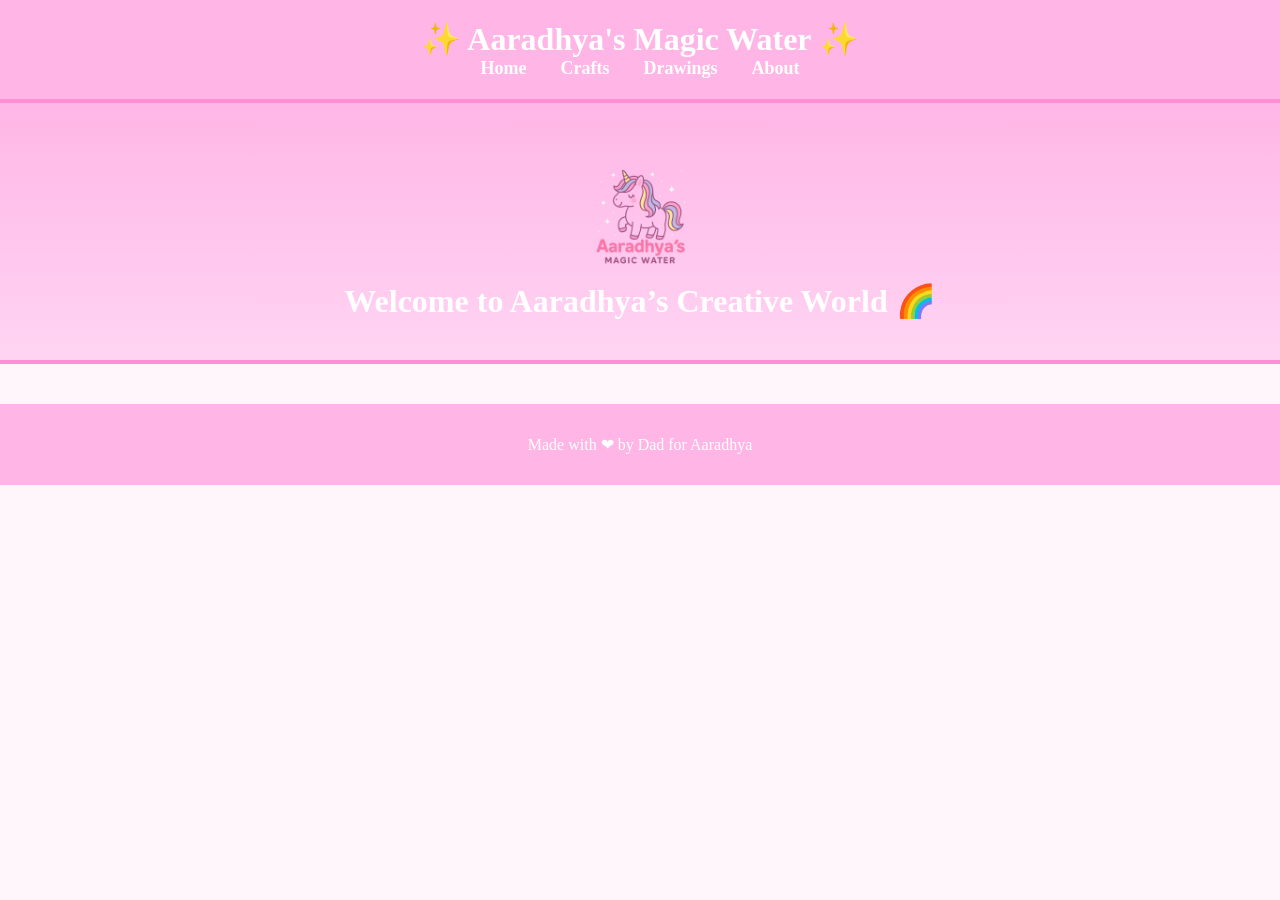
<file: index.html>
<!DOCTYPE html>
<html>
<head>
  <meta charset="UTF-8">
  <title>Aaradhya's Magic Water</title>
  <link rel="stylesheet" href="style.css">
</head>
<body>

<!-- ✨ Sparkle generator -->
<script>
  function createSparkle() {
    const sparkle = document.createElement('div');
    sparkle.classList.add('sparkle');
    sparkle.style.left = Math.random() * window.innerWidth + 'px';
    sparkle.style.animationDuration = (1 + Math.random()) + 's';
    document.body.appendChild(sparkle);
    setTimeout(() => sparkle.remove(), 2000);
  }
  setInterval(createSparkle, 150);
</script>

<header>
  <h1>✨ Aaradhya's Magic Water ✨</h1>
  <nav>
    <a href="index.html">Home</a>
    <a href="crafts.html">Crafts</a>
    <a href="drawings.html">Drawings</a>
    <a href="about.html">About</a>
  </nav>
</header>

<section class="hero-banner">
  <img src="./images/logo.png" class="logo" alt="Cute logo">
  <h2>Welcome to Aaradhya’s Creative World 🌈</h2>
</section>

<footer>
  <p>Made with ❤ by Dad for Aaradhya</p>
</footer>

</body>
</file>
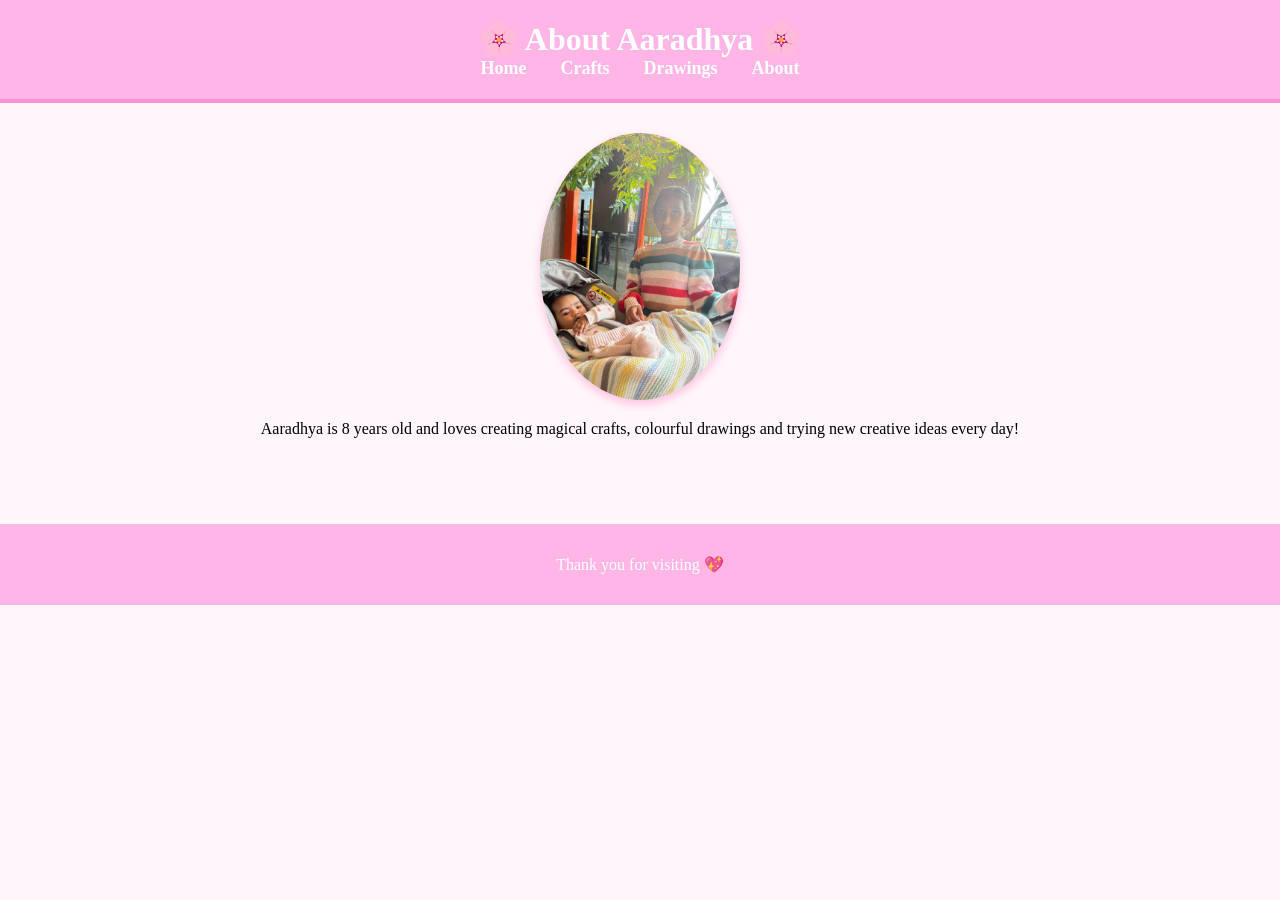
<file: about.html>
<!DOCTYPE html>
<html>
<head>
  <meta charset="UTF-8">
  <title>About | Aaradhya's Magic Water</title>
  <link rel="stylesheet" href="style.css">
</head>
<body>
<!-- ✨ Sparkle generator -->
<script>
  function createSparkle() {
    const sparkle = document.createElement('div');
    sparkle.classList.add('sparkle');
    sparkle.style.left = Math.random() * window.innerWidth + 'px';
    sparkle.style.animationDuration = (1 + Math.random()) + 's';
    document.body.appendChild(sparkle);
    setTimeout(() => sparkle.remove(), 2000);
  }
  setInterval(createSparkle, 150);
</script>
  
<header>
  <h1>🌸 About Aaradhya 🌸</h1>
  <nav>
    <a href="index.html">Home</a>
    <a href="crafts.html">Crafts</a>
    <a href="drawings.html">Drawings</a>
    <a href="about.html">About</a>
  </nav>
</header>

<section class="about-section">
  <img src="./images/aaradhya.jpg" class="profile" alt="Aaradhya photo">
  <p>Aaradhya is 8 years old and loves creating magical crafts,
     colourful drawings and trying new creative ideas every day!</p>
</section>

<footer>
  <p>Thank you for visiting 💖</p>
</footer>

</body>
</html>
</file>
<file: style.css>
/* 🌸 CUTE THEME WITH SPARKLES 🌸 */

body {
  font-family: 'Comic Sans MS', cursive;
  background: #fff6fb;
  text-align: center;
  margin: 0;
  padding: 0;
  overflow-x: hidden;
}

/* ✨ Sparkle animation */
.sparkle {
  position: fixed;
  top: -10px;
  width: 6px;
  height: 6px;
  background: #ffe3f8;
  border-radius: 50%;
  opacity: 0.9;
  animation: fall 1.8s linear infinite;
  pointer-events: none;
}

@keyframes fall {
  to {
    transform: translateY(120vh) scale(0.3);
    opacity: 0;
  }
}

/* 🌈 Cute banner */
.hero-banner {
  background: linear-gradient(#ffb6e6, #ffd4f3);
  padding: 40px 20px;
  border-bottom: 4px solid #ff8fd4;
}

.hero-banner h2 {
  margin: 0;
  color: white;
  font-size: 32px;
}

.logo {
  width: 120px;
  margin-top: 15px;
}

/* Existing styling continues below */
header {
  background: #ffb6e6;
  padding: 20px;
  border-bottom: 4px solid #ff8fd4;
}

h1 {
  margin: 0;
  color: #ffffff;
}

nav a {
  margin: 0 15px;
  color: white;
  text-decoration: none;
  font-weight: bold;
  font-size: 18px;
}

nav a:hover {
  text-decoration: underline;
}

.gallery {
  display: grid;
  grid-template-columns: repeat(auto-fit, minmax(220px, 1fr));
  gap: 20px;
  padding: 30px;
}

.gallery img {
  width: 100%;
  border-radius: 20px;
  box-shadow: 0 4px 10px rgba(255, 105, 180, 0.3);
  transition: transform 0.3s;
}

.gallery img:hover {
  transform: scale(1.05);
}

footer {
  background: #ffb6e6;
  padding: 15px;
  margin-top: 40px;
  color: white;
}


body {
  font-family: 'Comic Sans MS', cursive;
  background: #fff6fb;
  text-align: center;
  margin: 0;
  padding: 0;
}

header {
  background: #ffb6e6;
  padding: 20px;
  border-bottom: 4px solid #ff8fd4;
}

h1 {
  margin: 0;
  color: #ffffff;
}

nav a {
  margin: 0 15px;
  color: white;
  text-decoration: none;
  font-weight: bold;
  font-size: 18px;
}

nav a:hover {
  text-decoration: underline;
}

.welcome {
  padding: 30px;
}

.hero-img {
  width: 70%;
  border-radius: 20px;
  margin-top: 20px;
}

.gallery {
  display: grid;
  grid-template-columns: repeat(auto-fit, minmax(220px, 1fr));
  gap: 20px;
  padding: 30px;
}

.gallery img {
  width: 100%;
  border-radius: 20px;
  box-shadow: 0 4px 10px rgba(255, 105, 180, 0.3);
  transition: transform 0.3s;
}

.gallery img:hover {
  transform: scale(1.05);
}

.about-section {
  padding: 30px;
}

.profile {
  width: 200px;
  border-radius: 50%;
  box-shadow: 0 4px 10px rgba(255, 105, 180, 0.4);
}

footer {
  background: #ffb6e6;
  padding: 15px;
  margin-top: 40px;
  color: white;
}
</file>
